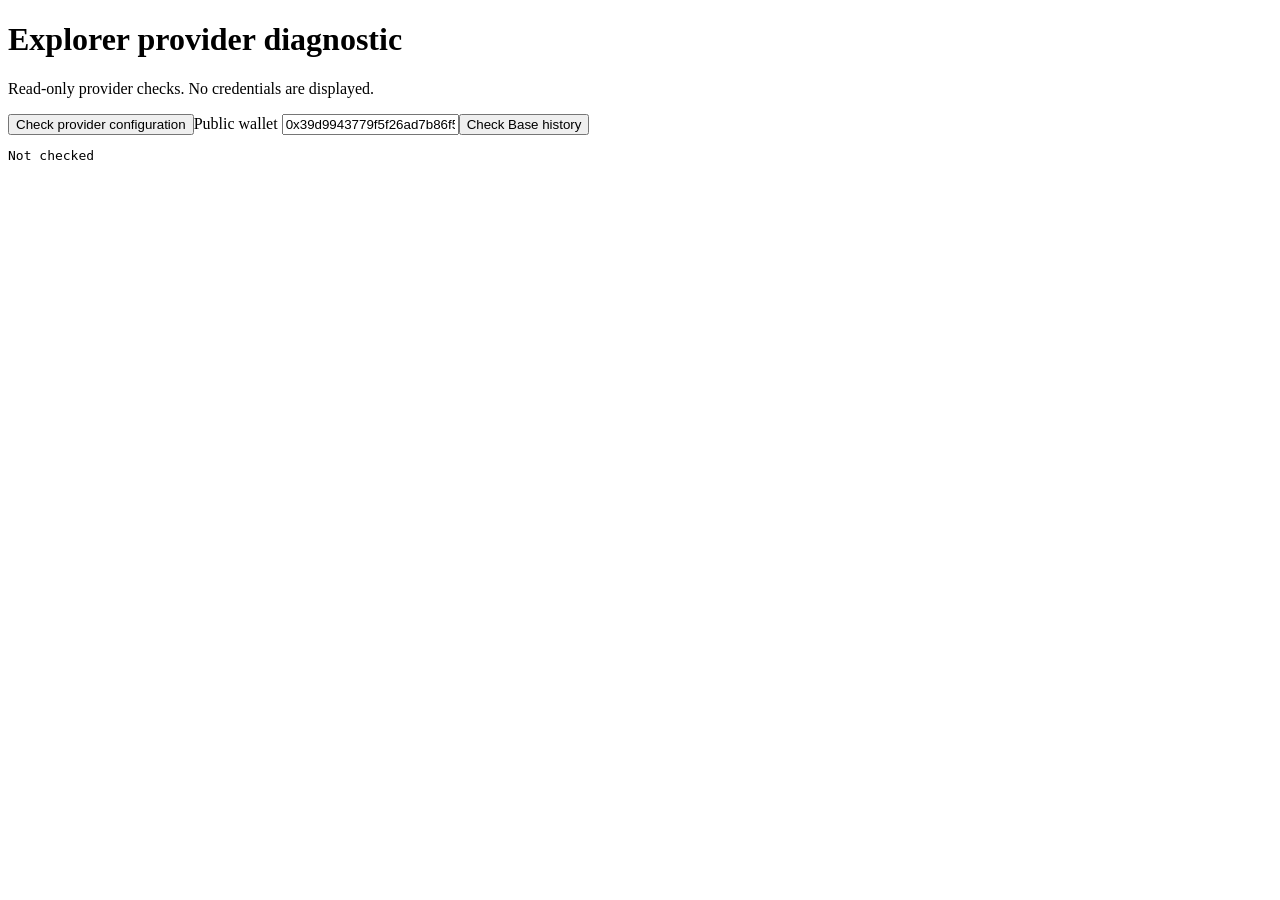
<file: tests/explorer-provider.html>
<!doctype html><html lang="en"><meta charset="utf-8"><meta name="robots" content="noindex"><meta name="viewport" content="width=device-width, initial-scale=1"><title>Explorer provider diagnostic</title><h1>Explorer provider diagnostic</h1><p>Read-only provider checks. No credentials are displayed.</p><button id="check">Check provider configuration</button><label>Public wallet <input id="wallet" value="0x39d9943779f5f26ad7b86f5e21eb7d50073308c2"></label><button id="history">Check Base history</button><pre id="result" role="status">Not checked</pre><script>
const out=document.getElementById('result');
document.getElementById('check').onclick=async()=>{out.textContent='Checking…';try{const r=await fetch('/api/explorer-config',{signal:AbortSignal.timeout(5000),cache:'no-store'});out.textContent='HTTP '+r.status+'\n'+JSON.stringify(await r.json(),null,2);}catch(e){out.textContent='Configuration failed: '+e.message;}};
document.getElementById('history').onclick=async()=>{out.textContent='Checking…';try{const r=await fetch('/api/history?address='+encodeURIComponent(document.getElementById('wallet').value)+'&from=0',{signal:AbortSignal.timeout(15000),cache:'no-store'});const text=await r.text();if(!r.headers.get("content-type")?.includes("application/json")){out.textContent="HTTP "+r.status+"\n"+text.slice(0,2000);return;}const d=JSON.parse(text);out.textContent='HTTP '+r.status+'\n'+JSON.stringify({...d,...(Array.isArray(d.result)?{resultCount:d.result.length,result:d.result.slice(0,1)}:{})},null,2);}catch(e){out.textContent='History failed: '+e.message;}};
</script></html>
</file>
